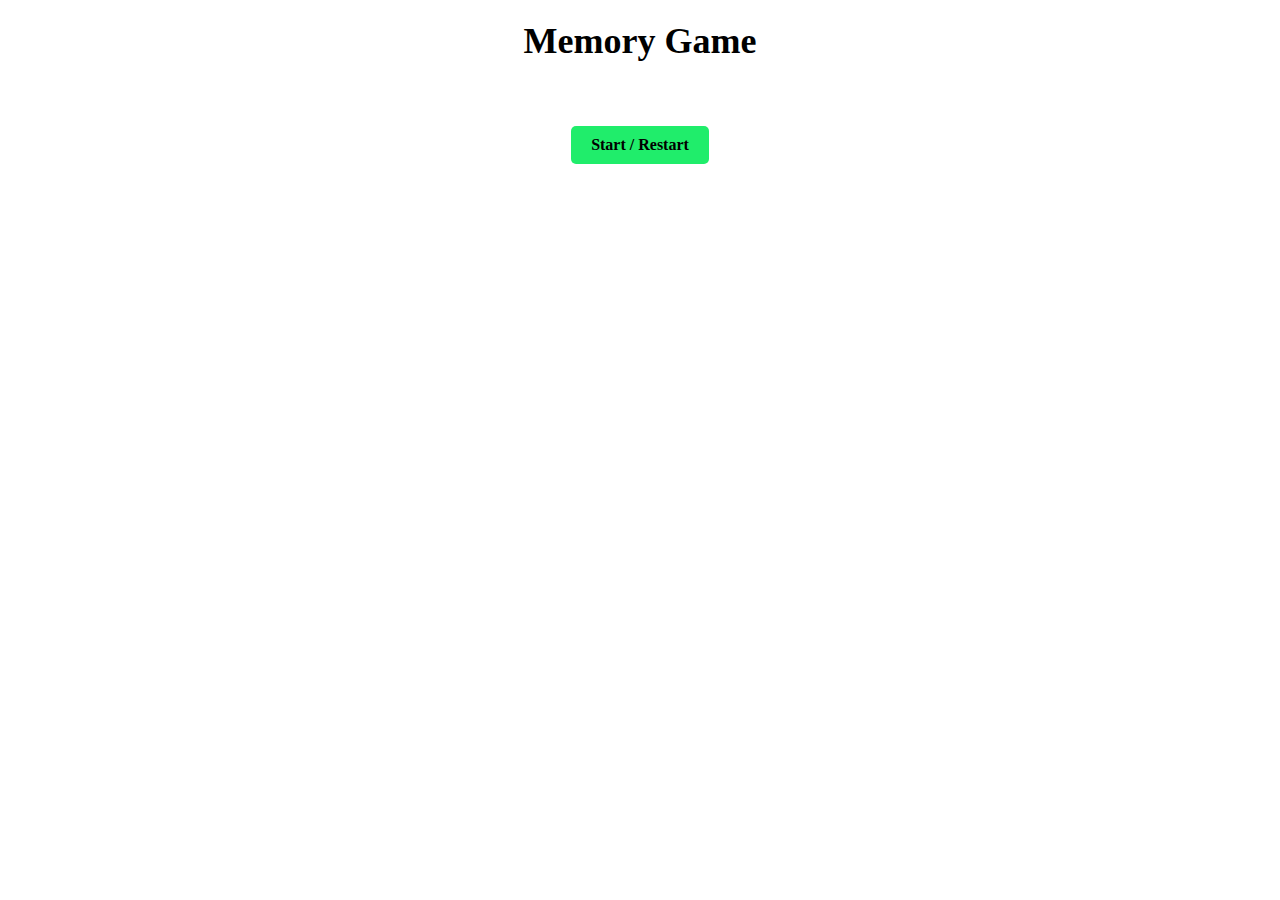
<file: public/index.html>
<!DOCTYPE html>
<html lang="en">
    <head>
        <meta charset="UTF-8" />
        <meta http-equiv="X-UA-Compatible" content="IE=edge" />
        <meta name="viewport" content="width=device-width, initial-scale=1.0" />
        <link rel="stylesheet" type="text/css" href="style.css" />
        <title>Memory Game</title>
    </head>
    <body>
        <h1>Memory Game</h1>

        <div class="gameContainer">
            <div class="message">Game starts in:<span class="time"></span> seconds</div>
            <div class="gameTimer">Game ends in:<span class="time"></span> seconds</div>
            <div id="grid"></div>
            <div id="score"></div>
            <button id="restartButton">Start / Restart</button>
        </div>
        <script src="game.js"></script>
    </body>
</html>
</file>
<file: public/style.css>
body {
    font-family: cursive;
    font-size: large;
    margin: 0;
    padding: 0;
    text-align: center;
}

h1 {
    font-family: cursive;
    margin-top: 20px;
}

.gameContainer {
    margin-top: 20px;
}

#grid {
    display: grid;
    grid-template-columns: repeat(4, 1fr);
    grid-gap: 10px;
    max-width: 400px;
    margin: 0 auto;
}

.card {
    background-color: rgb(32, 237, 107);
    border: 1px solid black;
    border-radius: 5px;
    padding: 20px;
    text-align: center;
    font-size: 3rem;
    cursor: pointer;
    transform: rotateY(180deg);
    transform-style: preserve-3d;
    transition: transform 0.8s;
    height: 6rem;
    width: 3rem;
    box-shadow: 3px 3px 8px black;
    
}

.card.flipped {
    background-color: green;
    background: linear-gradient(rgb(3, 164, 3), black);
    font-size: 0;
    transform: rotateY(0);
    transition: transform 0.8s;
    transform-style: preserve-3d;
    box-shadow: 4px 4px 9px green;
}

#score {
    margin-top: 20px;
}

#restartButton, #startButton {
    margin-top: 20px;
    padding: 10px 20px;
    background-color: rgb(32, 237, 107);
    color: black;
    border: none;
    border-radius: 5px;
    cursor: pointer;
    font-family: cursive;
    font-weight: bold;
    font-size: medium;
}

.message, .gameTimer {
    display: none;
    margin: 1rem 0;
}
</file>
